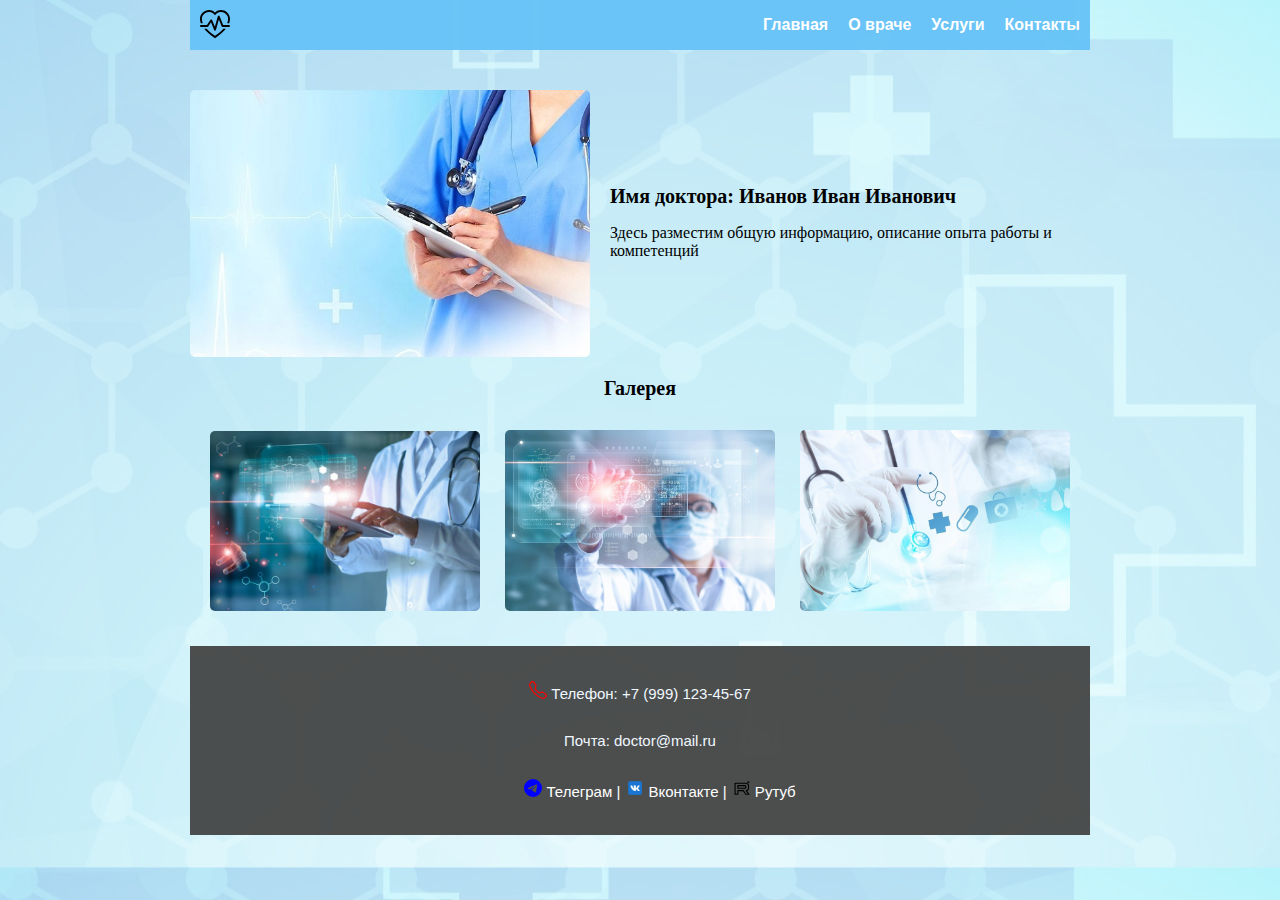
<file: index.html>
<!DOCTYPE html>
<html lang="en">

<head>
    <meta charset="UTF-8">
    <meta name="viewport" content="width=device-width, initial-scale=1.0">
    <title>стили</title>
    <link rel="stylesheet" href="style.css">
</head>

<body>
    <div class="main-container">
        <div class="header">
            <img src="logo.svg" alt="логотип">
            <div class="header-button">
                <button class="button-1"> &#9776;</button>
                <ul>
                    <li><a class="header-link" href="/">Главная</a></li>
                    <li><a class="header-link" href="index2.html">О враче</a></li>
                    <li><a class="header-link" href="index3.html">Услуги</a></li>
                    <li><a class="header-link" href="index4.html">Контакты</a></li>
                </ul>
            </div>
        </div>
        <div class="main">
            <img class="foto" src="foto.jpg" alt="фото">
            <div class="text1">
                <h1>Имя доктора: Иванов Иван Иванович</h1>
                <p>Здесь разместим общую информацию, описание опыта работы и компетенций</p>
            </div>
        </div>
        <div class="gallery">
            <p>Галерея</p>
            <img class="foto1" src="1.jpg" alt="фото1">
            <img class="foto2" src="2.jpg" alt="фото2">
            <img class="foto3" src="3.jpg" alt="фото3">
        </div>
        <div class="footer">
            <p> <img src="telephone.svg" alt="телефон" class="footer-img"> Телефон: +7 (999) 123-45-67</p>
            <p> Почта: doctor@mail.ru</p>
            <ul class="social_links">
                <a href="#"> <img src="telegram.svg" alt="телеграм" class="footer-img"> Телеграм |</a>
                <a href="#"> <img src="vk.png" alt="вконтакте" class="footer-img"> Вконтакте |</a>
                <a href="#"> <img src="rutube.svg" alt="рутуб" class="footer-img"> Рутуб </a>
            </ul>
        </div>
    </div>
</body>

</html>
</file>
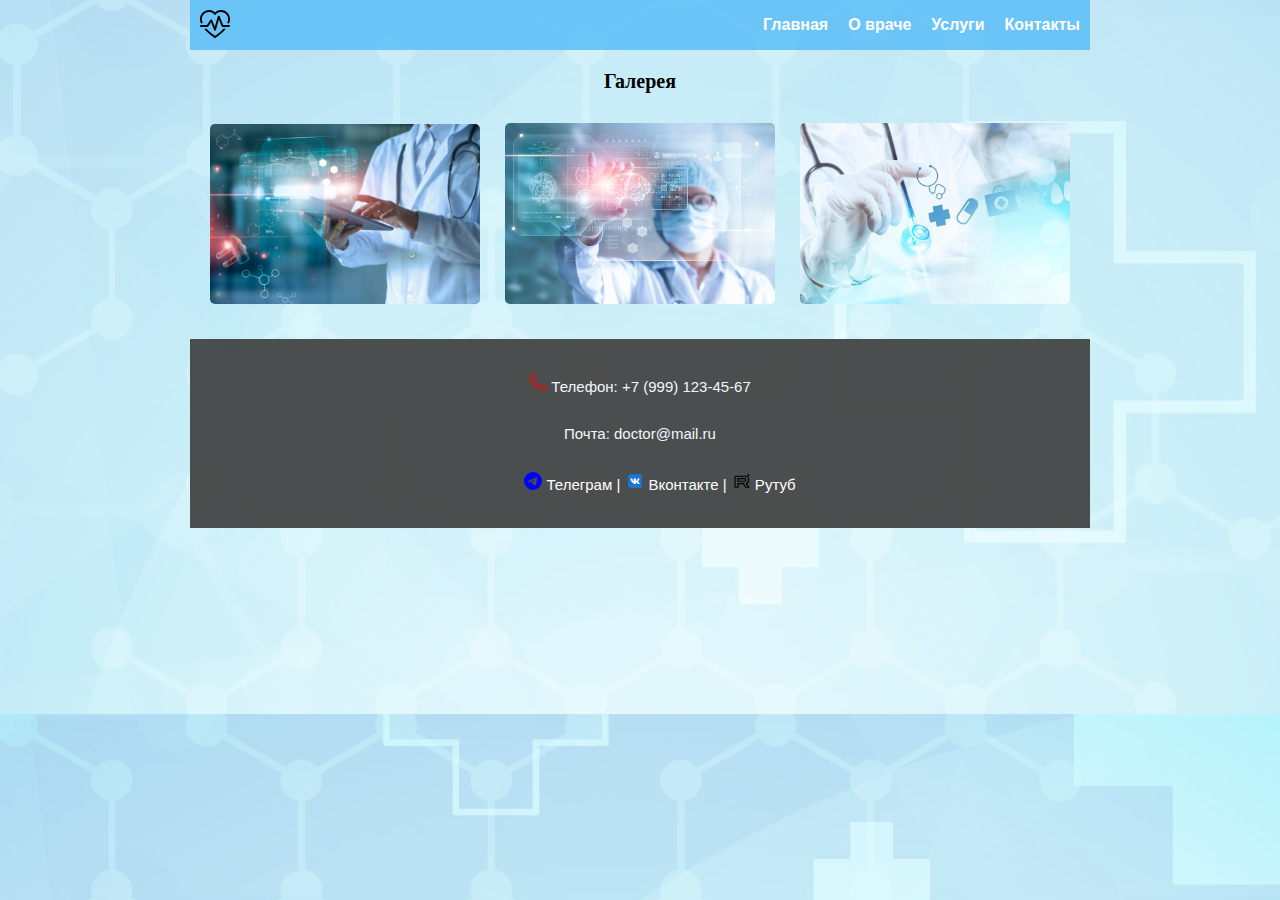
<file: index2.html>
<!DOCTYPE html>
<html lang="en">

<head>
    <meta charset="UTF-8">
    <meta name="viewport" content="width=device-width, initial-scale=1.0">
    <title>стили</title>
    <link rel="stylesheet" href="style.css">
</head>

<body>
    <div class="main-container">
        <div class="header">
            <img src="logo.svg" alt="логотип">
            <div class="header-button">
                <button class="button-1"> &#9776;</button>
                <ul>
                    <li><a class="header-link" href="/">Главная</a></li>
                    <li><a class="header-link" href="index2.html">О враче</a></li>
                    <li><a class="header-link" href="index3.html">Услуги</a></li>
                    <li><a class="header-link" href="index4.html">Контакты</a></li>
                </ul>
            </div>
        </div>
        <div class="gallery">
            <p>Галерея</p>
            <img class="foto1" src="1.jpg" alt="фото1">
            <img class="foto2" src="2.jpg" alt="фото2">
            <img class="foto3" src="3.jpg" alt="фото3">
        </div>
        <div class="footer">
            <p> <img src="telephone.svg" alt="телефон" class="footer-img"> Телефон: +7 (999) 123-45-67</p>
            <p> Почта: doctor@mail.ru</p>
            <ul class="social_links">
                <a href="#"> <img src="telegram.svg" alt="телеграм" class="footer-img"> Телеграм |</a>
                <a href="#"> <img src="vk.png" alt="вконтакте" class="footer-img"> Вконтакте |</a>
                <a href="#"> <img src="rutube.svg" alt="рутуб" class="footer-img"> Рутуб </a>
            </ul>
        </div>
    </div>
</body>

</html>
</file>
<file: style.css>
body {
    margin: 0px;
    background-image: url("fon1.jpg");
    background-blend-mode: screen;
    background-color: rgb(157, 186, 211);
    background-position: center;
}

.main-container {
    max-width: 900px;
    margin: auto;
}

.header {
    display: flex;
    justify-content: space-between;
    background-color: rgb(102, 194, 247, 0.952);
}

img {
    width: 30px;
    margin: 10px;
}

.button-1 {
    display: none;
}

ul {
    display: flex;
    list-style: none;
}

li {
    margin-left: 10px;
    margin-right: 10px;
}

.header-link-1:hover {
    color: rgb(202, 202, 213);
}

.header-link-2:hover {
    color: rgb(202, 202, 213);
}

.header-link-3:hover {
    color: rgb(202, 202, 213);
}

.header-link-4:hover {
    color: rgb(202, 202, 213);
}

.header-link-1:focus {
    color: rgb(74, 102, 160);
}

a {
    text-decoration: none;
    color: white;
    font-weight: bold;
    font-family: Arial, Helvetica, sans-serif;
}

.main {
    display: flex;
    margin-top: 40px;
    align-items: center;
}

.foto {
    width: 400px;
    margin: 0px;
    border-radius: 5px;
}

.text1 {
    margin-left: 20px;
}

h1 {
    font-size: 20px;
}

.gallery {
    font-size: 20px;
    font-weight: bold;
    text-align: center;
}

.foto1 {
    width: 270px;
    border-radius: 5px;
}

.foto2 {
    width: 270px;
    border-radius: 5px;
}

.foto3 {
    width: 270px;
    border-radius: 5px;
}

.footer {
    display: flex;
    flex-direction: column;
    align-items: center;
    background-color: rgba(68, 69, 69, 0.952);
    color: aliceblue;
    padding: 20px;
    margin-top: 20px;
    font-family: Arial, Helvetica, sans-serif;
    font-size: 15px;
}

.footer-img {
    width: 18px;
    margin: 0;
}

.footer_text {
    display: flex;
    align-items: center;
}

.social_links a {
    font-weight: 200;
    margin: 0 3px;
}

@media (max-width: 760px) {
    .main {
        flex-direction: column;
    }

    .text1 {
        text-align: center;
    }
}

@media (max-width: 540px) {
    .foto {
        width: 300px;
    }

    .button-1 {
        display: block;
        font-size: 24px;
        width: 40px;
        background-color: rgb(102, 194, 247, 0.100);
        border: none;
    }

    .header-button ul {
        display: none;
        flex-direction: column;
        position: absolute;
        top: 20px;
        right: 0;
        background-color: rgb(102, 194, 247, 0.5);
        padding: 10px;
        border-radius: 5px;
    }

    .header-button:hover ul {
        display: flex;
    }

    ul li {
        padding: 10px;
    }
}
</file>
